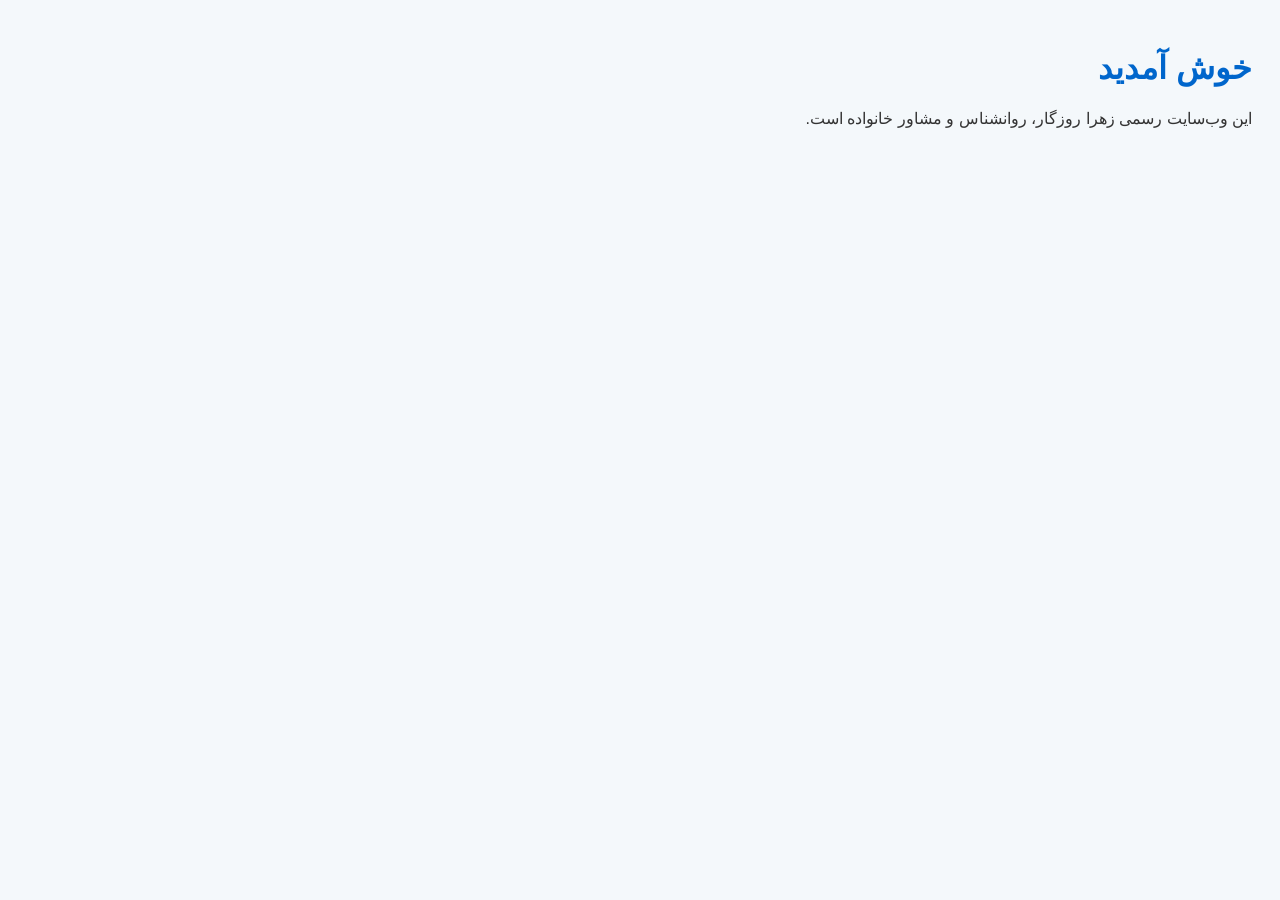
<file: index.html>
<!DOCTYPE html>
<html lang="fa">
<head>
  <meta charset="UTF-8">
  <title>صفحه اصلی - زهرا روانشناس</title>
  <link rel="stylesheet" href="main.css">
</head>
<body>
  <header><h1>خوش آمدید</h1></header>
  <p>این وب‌سایت رسمی زهرا روزگار، روانشناس و مشاور خانواده است.</p>
</body>
</html>
</file>
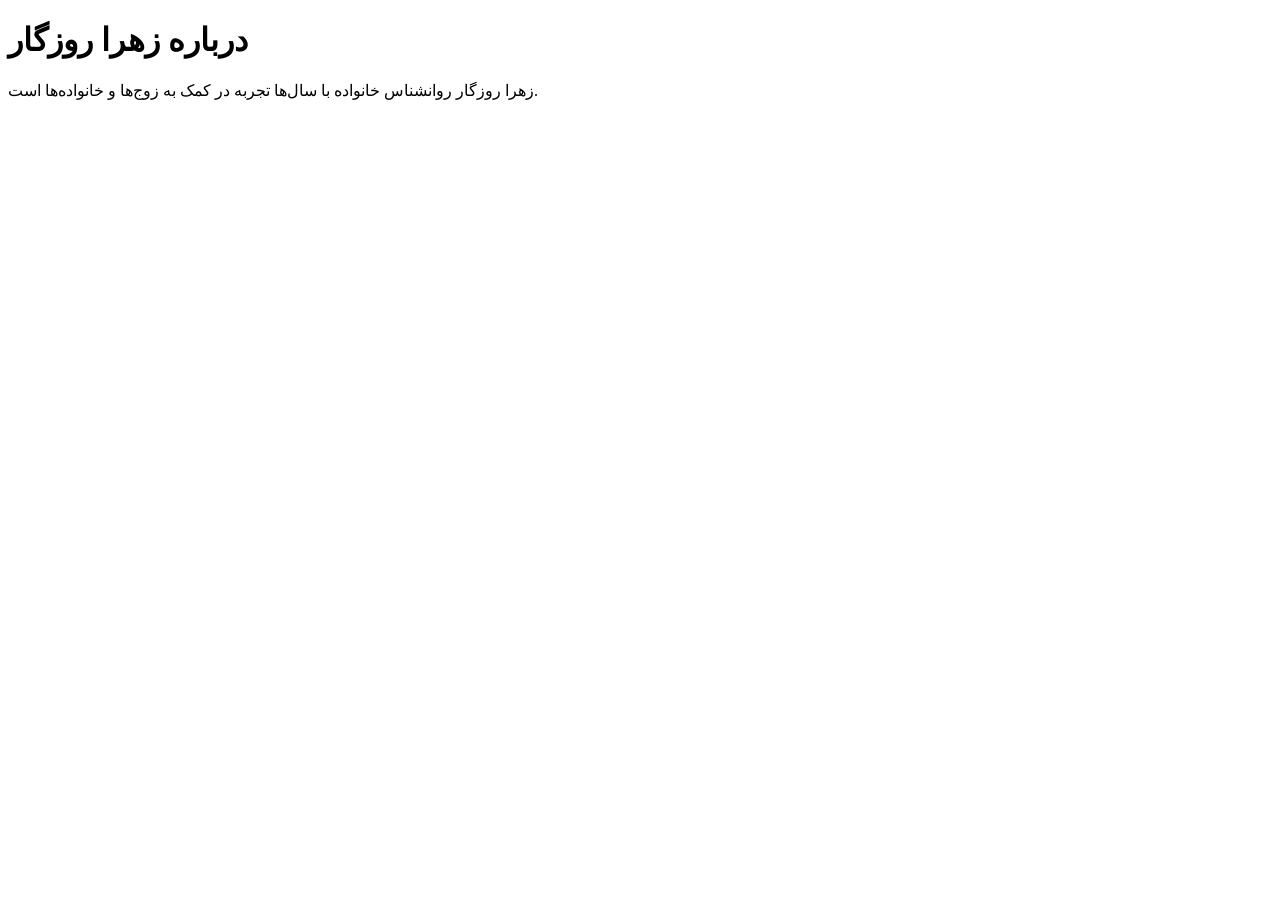
<file: about.html>
<!DOCTYPE html>
<html lang="fa">
<head>
  <meta charset="UTF-8">
  <title>درباره من</title>
</head>
<body>
  <h1>درباره زهرا روزگار</h1>
  <p>زهرا روزگار روانشناس خانواده با سال‌ها تجربه در کمک به زوج‌ها و خانواده‌ها است.</p>
</body>
</html>
</file>
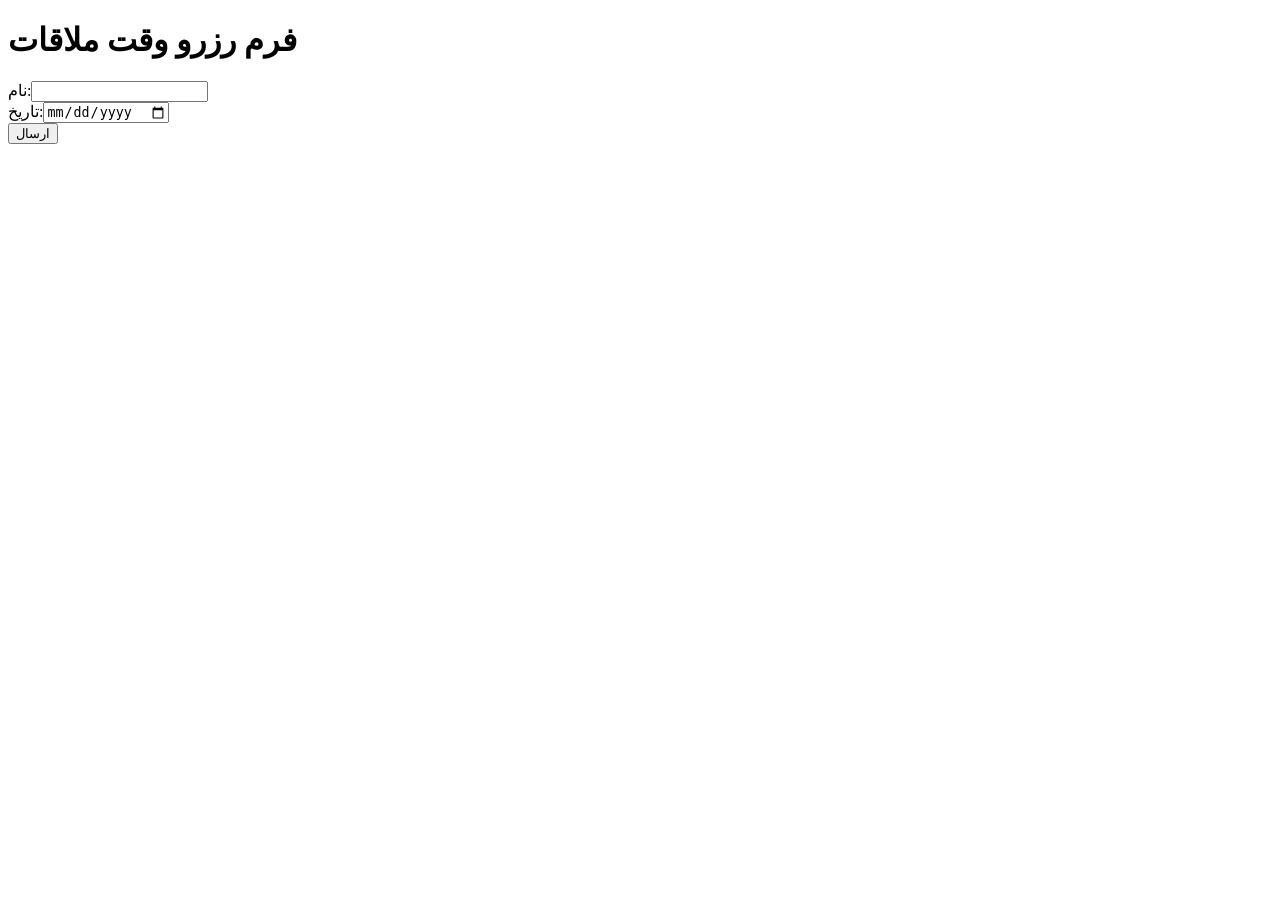
<file: appointments.html>
<!DOCTYPE html>
<html lang="fa">
<head>
  <meta charset="UTF-8">
  <title>رزرو وقت</title>
</head>
<body>
  <h1>فرم رزرو وقت ملاقات</h1>
  <form>
    <label>نام:</label><input type="text"><br>
    <label>تاریخ:</label><input type="date"><br>
    <button>ارسال</button>
  </form>
</body>
</html>
</file>
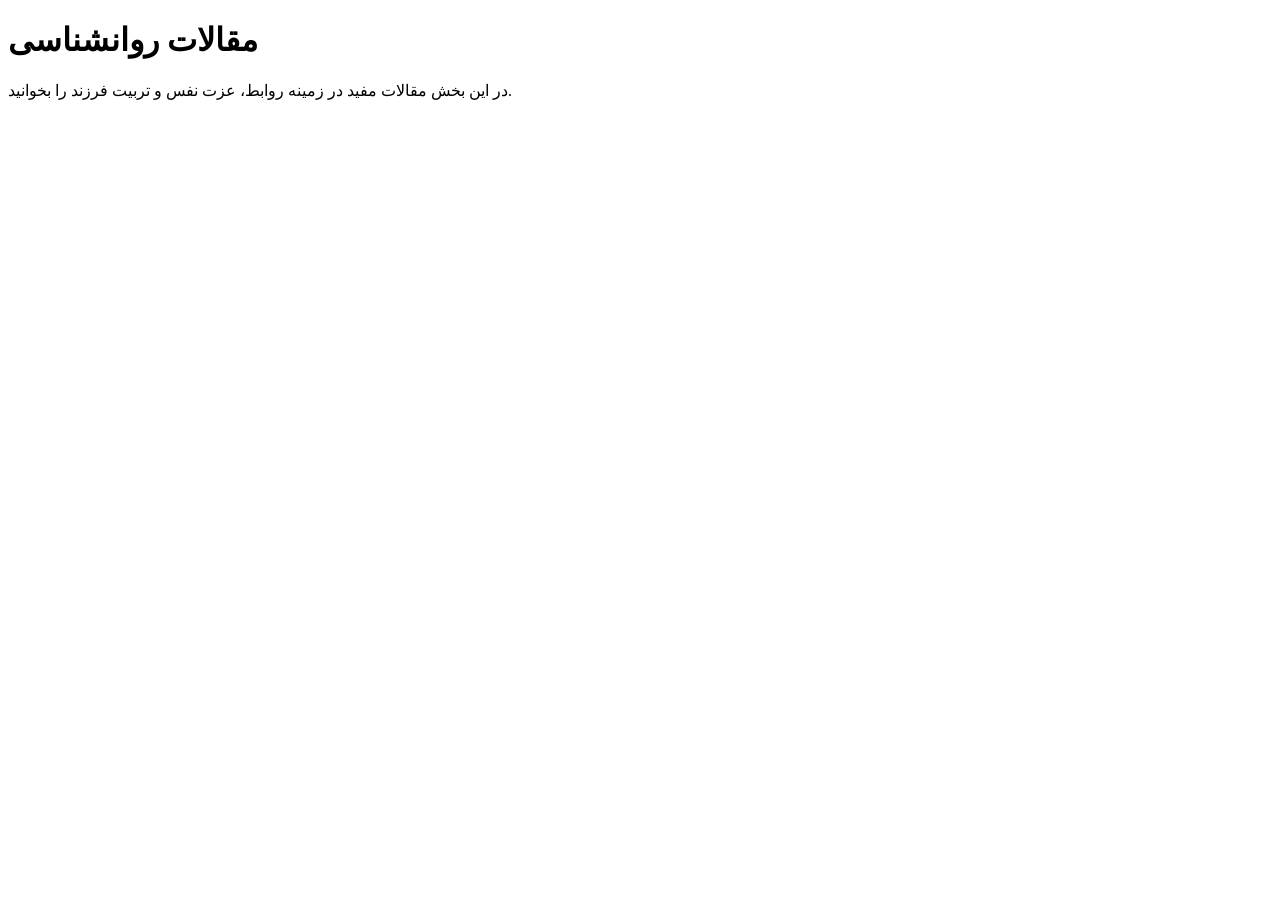
<file: articles.html>
<!DOCTYPE html>
<html lang="fa">
<head>
  <meta charset="UTF-8">
  <title>مقالات</title>
</head>
<body>
  <h1>مقالات روانشناسی</h1>
  <p>در این بخش مقالات مفید در زمینه روابط، عزت نفس و تربیت فرزند را بخوانید.</p>
</body>
</html>
</file>
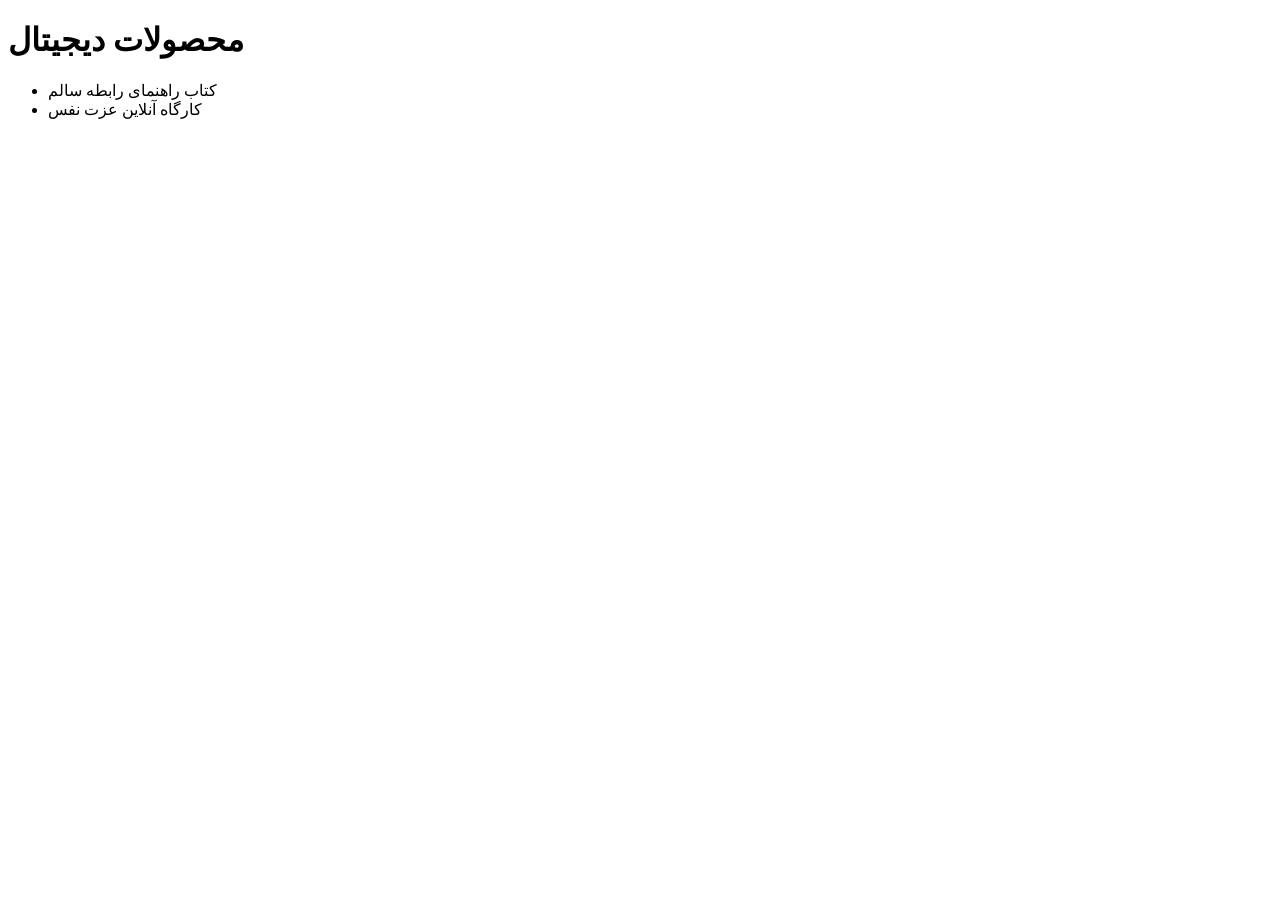
<file: store.html>
<!DOCTYPE html>
<html lang="fa">
<head>
  <meta charset="UTF-8">
  <title>فروشگاه محصولات روانشناسی</title>
</head>
<body>
  <h1>محصولات دیجیتال</h1>
  <ul>
    <li>کتاب راهنمای رابطه سالم</li>
    <li>کارگاه آنلاین عزت نفس</li>
  </ul>
</body>
</html>
</file>
<file: main.css>
body {
  font-family: Tahoma, sans-serif;
  direction: rtl;
  background-color: #f4f8fb;
  color: #333;
  padding: 20px;
}
h1 {
  color: #0066cc;
}
</file>
